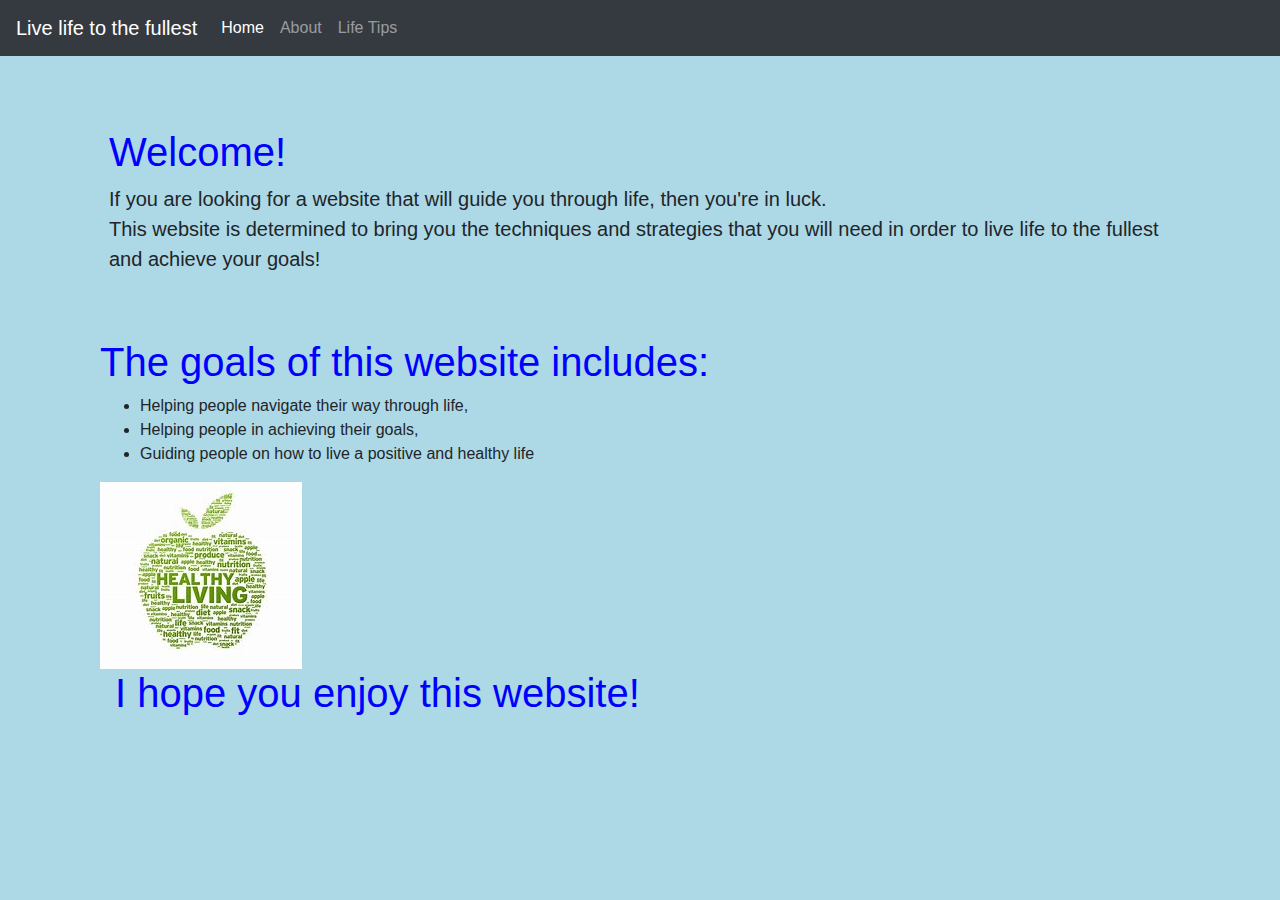
<file: index.html>
<!DOCTYPE html>
<html>
<head>
  <title>Living life to the fullest</title>

  <link rel="stylesheet" href="https://stackpath.bootstrapcdn.com/bootstrap/4.1.3/css/bootstrap.min.css" crossorigin="anonymous">
    <link rel="stylesheet" type="text/css" href="css/style.css">
</head>
<body>

  <nav class="navbar navbar-expand-md navbar-dark bg-dark fixed-top">
    <a class="navbar-brand" href="#">Live life to the fullest</a>
    <button class="navbar-toggler" type="button" data-toggle="collapse" data-target="#navbarsExampleDefault" aria-controls="navbarsExampleDefault" aria-expanded="false" aria-label="Toggle navigation">
      <span class="navbar-toggler-icon"></span>
    </button>

    <div class="collapse navbar-collapse" id="navbarsExampleDefault">
      <ul class="navbar-nav mr-auto">
        <li class="nav-item active">
          <a class="nav-link" href="index.html">Home<span class="sr-only">(current)</span></a>
        </li>
        <li class="nav-item">
          <a class="nav-link" href="About.html">About</span></a>
        </li>
        <li class="nav-item">
          <a class="nav-link" href="lifetips.html">Life Tips</a>
        </li>
        <li class="nav-item">
          <a class="nav-link" href="#"></a>
        </li>
      </ul>
    </div>
  </nav>
  <main role="main" class="container">

    <div class="starter-template">
      <h1><font color='blue'>Welcome!</font color='blue'></h1>
        <p class="lead">If you are looking for a website that will guide you through life, then you're in luck.<br>This website is determined to bring you the techniques and strategies that
          you will need in order to live life to the fullest and achieve your goals!
        </p>
      </div>

      <!-- columns -->
      <div class=>
        <div class="col-sm">
          <!-- add an image here -->

          <h1><font color='blue'>The goals of this website includes:</font color='blue'></h1>
            <ul>
              <li>Helping people navigate their way through life,</li>
              <li>Helping people in achieving their goals,</li>
              <li> Guiding people on how to live a positive and healthy life</li>
            </ul>

            <div>
              <img src="healthy living.jpg" alt="healthy living"

            </div>
            <div class="col-sm">
              <!-- add an image here -->

              <h1><font color='blue'>I hope you enjoy this website!</font color='blue'></h1>
                <p>

                </p>
                <div>

                </div>
                <div class="col-sm">
                  <!-- add an image here -->

                  <p>
                    <thead>
                    </p>
                  </thead>
                  <div>

                  </div>
                </div>

                <!-- Add another row here -->
              </main><!-- /.container -->
            </body>
            </html>
</file>
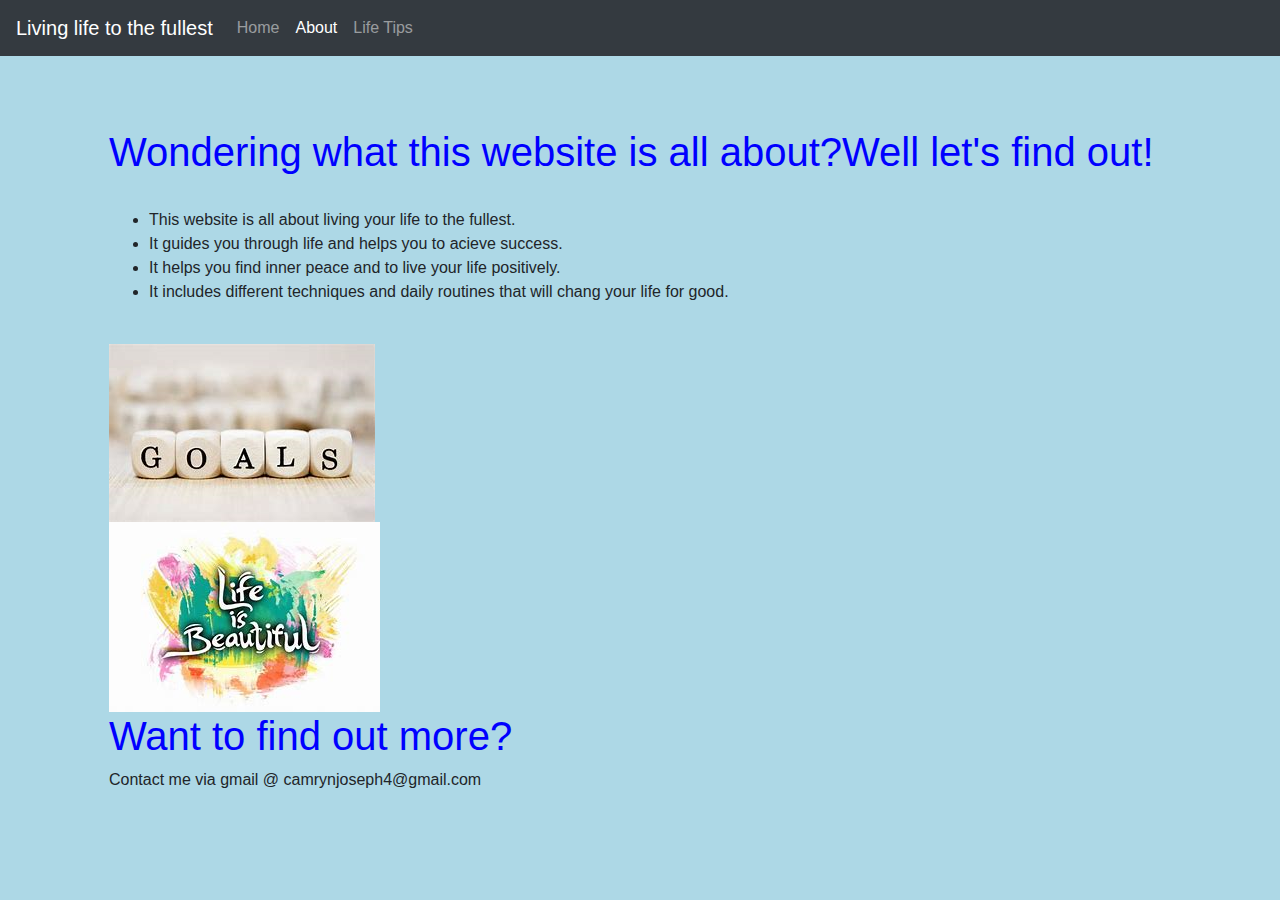
<file: About.html>
<!doctype html>
<html lang="en">
<head>
  <title>Living life to the fullest</title>
   
<link rel="stylesheet" href="https://stackpath.bootstrapcdn.com/bootstrap/4.1.3/css/bootstrap.min.css" crossorigin="anonymous">
<link rel="stylesheet" type="text/css" href="css/style.css">
</head>

<body>

  <nav class="navbar navbar-expand-md navbar-dark bg-dark fixed-top">
    <a class="navbar-brand" href="#">Living life to the fullest</a>
        <button class="navbar-toggler" type="button" data-toggle="collapse" data-target="#navbarsExampleDefault" aria-controls="navbarsExampleDefault" aria-expanded="false" aria-label="Toggle navigation">
          <span class="navbar-toggler-icon"></span>
        </button>

        <div class="collapse navbar-collapse" id="navbarsExampleDefault">
          <ul class="navbar-nav mr-auto">
            <li class="nav-item">
              <a class="nav-link" href="index.html">Home</span></a>
            </li>
            <li class="nav-item active">
              <a class="nav-link" href="about.html">About<span class="sr-only">(current)</span></a>
            </li>
            <li class="nav-item">
              <a class="nav-link" href="lifetips.html">Life Tips</a>
            </li>
            <li class="nav-item">
              <a class="nav-link" href="#"></a>
            </li>
          </ul>
        </div>
      </nav>

      <main role="main" class="container">

        <div class="starter-template">
          <h1><font color='blue'>Wondering what this website is all about?Well let's find out!</font color='blue'></h1>

<br>

<ul>
 <li>This website is all about living your life to the fullest.</li>
 <li>It guides you through life and helps you to acieve success.</li>
  <li>It helps you find inner peace and to live your life positively.</li>
  <li>It includes different techniques and daily routines that will chang your life for good.</li>
  </ul>

</br>
<img src="goals.png" alt="goals"><br>
<img src="life.jpg" alt="life">

<h1><font color='blue'>Want to find out more?</font color='blue'></h1>

<p>Contact me via gmail @ camrynjoseph4@gmail.com</p>
</file>
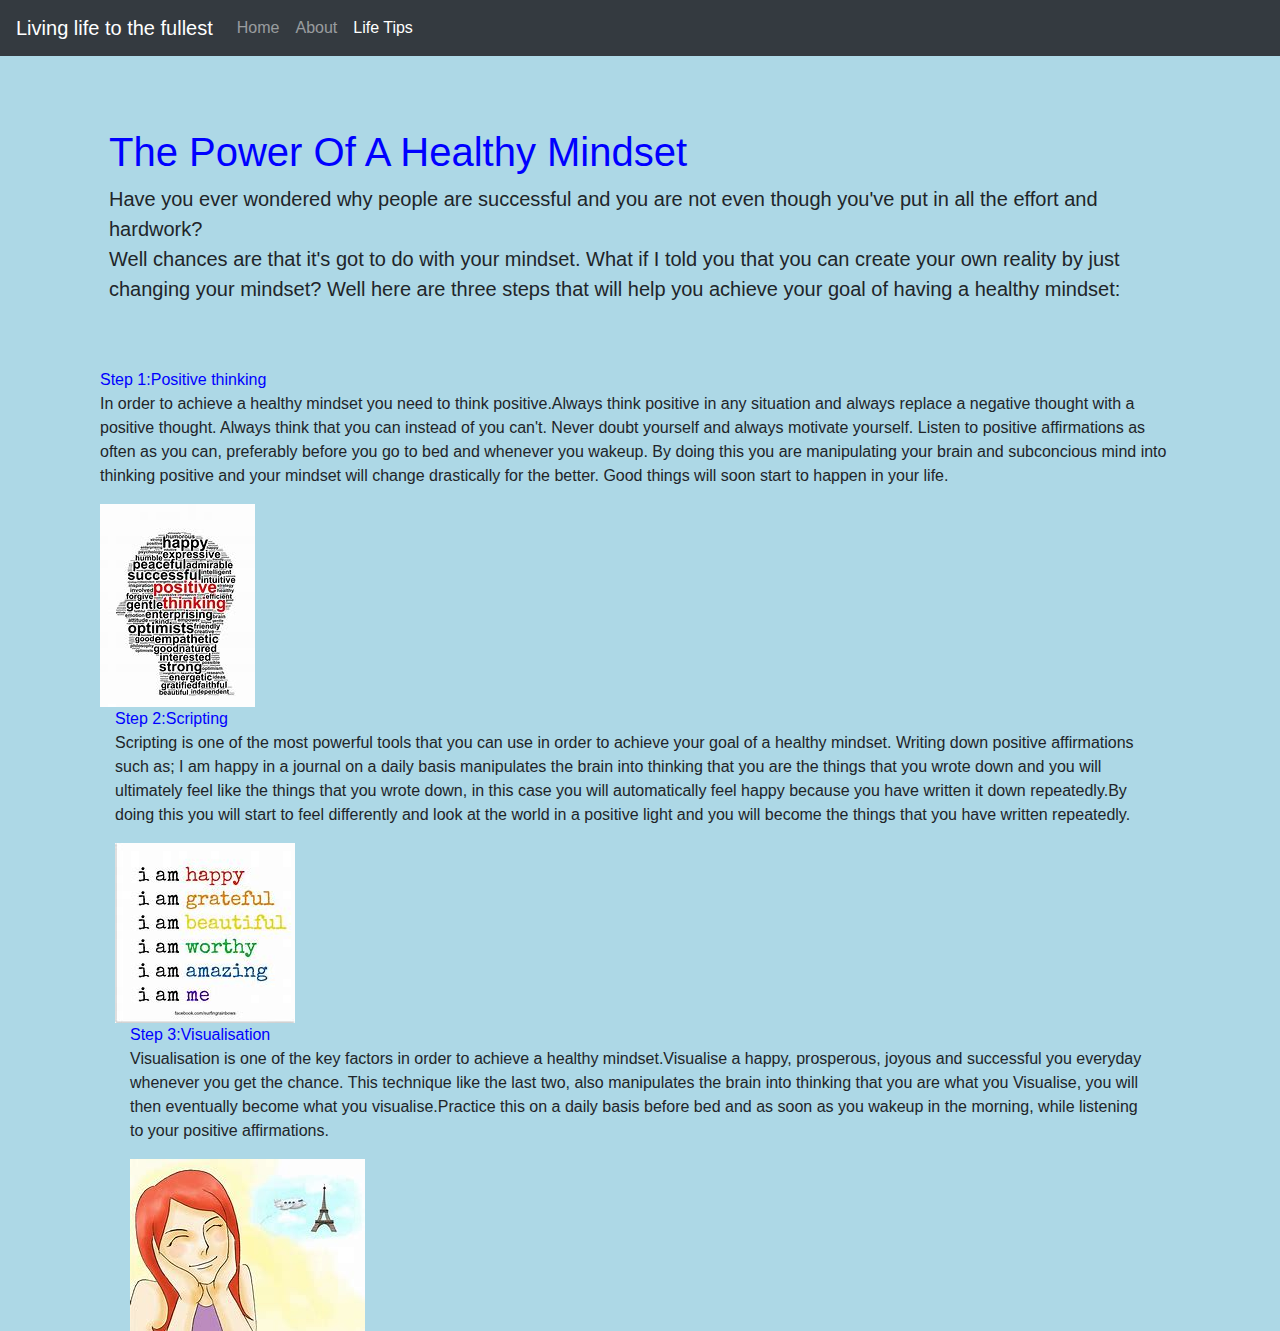
<file: lifetips.html>
<!DOCTYPE html>
 <html>
  <head>
   <title>Living life to the fullest</title>
    
     <link rel="stylesheet" href="https://stackpath.bootstrapcdn.com/bootstrap/4.1.3/css/bootstrap.min.css" crossorigin="anonymous">
<link rel="stylesheet" type= "text/css" href= "css/style.css">
</head>
<body>

<nav class="navbar navbar-expand-md navbar-dark bg-dark fixed-top">
  <a class="navbar-brand" href="#">Living life to the fullest</a>
      <button class="navbar-toggler" type="button" data-toggle="collapse" data-target="#navbarsExampleDefault" aria-controls="navbarsExampleDefault" aria-expanded="false" aria-label="Toggle navigation">
        <span class="navbar-toggler-icon"></span>
      </button>

      <div class="collapse navbar-collapse" id="navbarsExampleDefault">
        <ul class="navbar-nav mr-auto">
          <li class="nav-item">
            <a class="nav-link" href="index.html">Home</a>
          </li>
          <li class="nav-item">
            <a class="nav-link" href="About.html">About</a>
          </li>
          <li class="nav-item active">
            <a class="nav-link" href="#">Life Tips<span class="sr-only"></span></a>
          </li>
          <li class="nav-item">
            <a class="nav-link" href="#"></a>
          </li>
        </ul>
      </div>
    </nav>
    <main role="main" class="container">

      <div class="starter-template">
        <h1><font color='blue'>The Power Of A Healthy Mindset</font color='blue'></h1>
        <p class="lead">Have you ever wondered why people are successful and you are not even though you've put in all the effort and hardwork?<br>Well chances are that it's got to do with your mindset. What if I told you that you can create your own reality by just changing
          your mindset? Well here are three steps that will help you achieve your goal of having a healthy mindset:</p>
      </div>

      <!-- columns -->
      <div class=>
        <div class="col-sm">
          <!-- add an image here -->
          <font color='blue'>Step 1:Positive thinking</font color='blue'>
          <p>In order to achieve a healthy mindset you need to think positive.Always think positive in any situation and always replace a negative thought with a positive thought.
             Always think that you can instead of you can't. Never doubt yourself and always motivate yourself. Listen to positive affirmations as often as you can, preferably before you go to bed and whenever you wakeup.
             By doing this you are manipulating your brain and subconcious mind into thinking positive and your mindset will change drastically for the better. Good things will soon start to happen in your life.
        <div>
             <img src="positive thinking head.jpg" alt="positive thinking head">
        </div>
        <div class="col-sm">
          <!-- add an image here -->
          <font color='blue'>Step 2:Scripting</font color='blue'>
          <p>Scripting is one of the most powerful tools that you can use in order to achieve your goal of a healthy mindset. Writing down positive affirmations such as; I am happy in a journal on a daily basis
             manipulates the brain into thinking that you are the things that you wrote down and you will ultimately feel like the things that you wrote down, in this case you will automatically feel happy because
             you have written it down repeatedly.By doing this you will start to feel differently and look at the world in a positive light and you will become the things that you have written repeatedly.</p>
         <div>
             <img src="I AM WHITE.jpg" alt="I AM WHITE">
        </div>
        <div class="col-sm">
          <!-- add an image here -->
          <font color='blue'>Step 3:Visualisation</font color='blue'>
          <p>Visualisation is one of the key factors in order to achieve a healthy mindset.Visualise a happy, prosperous, joyous and successful you everyday whenever you get the chance. This technique like the last
             two, also manipulates the brain into thinking that you are what you Visualise, you will then eventually become what you visualise.Practice this on a daily basis before bed and as soon as you wakeup in <thead>
             the morning, while listening to your positive affirmations.</p>
             </thead>
        <div>
             <img src="VISUALISE GIRL.jpg" alt="VISUALISE GIRL">
        </div>
      </div>

      <!-- Add another row here -->
    </main><!-- /.container -->
</file>
<file: css/style.css>
body {
  padding-top: 5rem;
  background-color: lightblue;
}
.starter-template {
  padding: 3rem 1.5rem;
  text-align: left;
}
</file>
